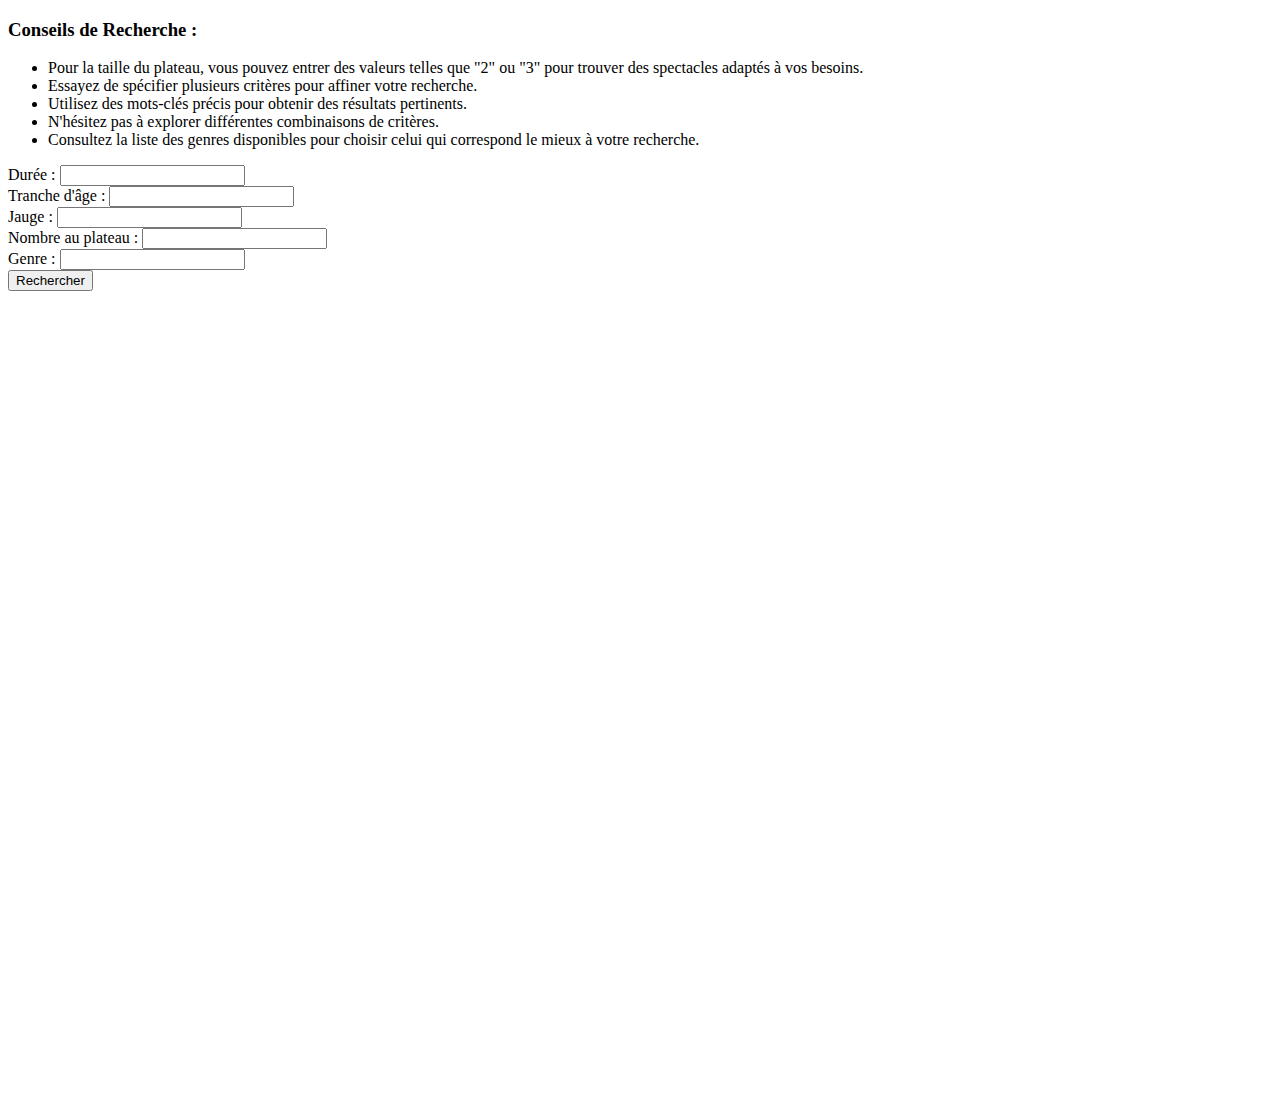
<file: index.html>
<!DOCTYPE html>
<html lang="fr">
<head>
  <meta charset="UTF-8">
  <meta name="viewport" content="width=device-width, initial-scale=1.0">
  <title>Recherche de Spectacles</title>
  <script>
    document.addEventListener('DOMContentLoaded', function() {
     const sheetId = '1rDRSo0T_I7QHrLP-zFoLyce8UZi9vXlijbkmwsg6Lh4'; // Remplacez par l'ID de votre feuille de calcul
     const sheetName = 'Feuille'; // Remplacez par le nom de votre feuille
     const apiKey = 'AIzaSyCOaxmvlgi-kDPp4auYYpG4cHjauU_kVWY'; // Remplacez par votre clé API
     const url = `https://sheets.googleapis.com/v4/spreadsheets/${sheetId}/values/${sheetName}?key=${apiKey}`;

  console.log('URL:', url);

      document.getElementById('searchForm').addEventListener('submit', function(e) {
        e.preventDefault();
        console.log('Form submitted');

        const criteria = {
          duration: document.getElementById('duration').value,
          ageRange: document.getElementById('ageRange').value,
          gauge: document.getElementById('gauge').value,
          numberOnStage: document.getElementById('numberOnStage').value,
          genre: document.getElementById('genre').value
        };

        console.log('Criteria:', criteria);

        fetch(url)
          .then(response => {
            console.log('Response status:', response.status);
            if (!response.ok) {
              throw new Error('Network response was not ok ' + response.statusText);
            }
            return response.json();
          })
          .then(data => {
            console.log('Data received:', data);
            const rows = data.values;
            const headers = rows[0];
            const content = rows.slice(1);

            console.log('Headers:', headers);
            console.log('Content:', content);

           const filteredContent = content.filter(row => {
  console.log('Checking row:', row);

  const matchDuration = !criteria.duration || row[3] === criteria.duration;
  const matchAgeRange = !criteria.ageRange || row[4] === criteria.ageRange;
  const matchGauge = !criteria.gauge || row[5] === criteria.gauge;
  const matchNumberOnStage = !criteria.numberOnStage || row[6] === criteria.numberOnStage;
  const matchGenre = !criteria.genre || (row[8] && row[8].includes(criteria.genre));

  console.log(`matchDuration: ${matchDuration}, matchAgeRange: ${matchAgeRange}, matchGauge: ${matchGauge}, matchNumberOnStage: ${matchNumberOnStage}, matchGenre: ${matchGenre}`);

  return matchDuration && matchAgeRange && matchGauge && matchNumberOnStage && matchGenre;
});


            console.log('Filtered Content:', filteredContent);

            displayResults(filteredContent, headers);
          })
          .catch(error => {
            console.error('Error fetching data:', error);
          });
      });

      function displayResults(content, headers) {
        const resultsContainer = document.getElementById('results');
        resultsContainer.innerHTML = '';

        if (content.length === 0) {
          resultsContainer.innerText = 'Aucun résultat trouvé';
          return;
        }

        content.forEach(row => {
          const resultItem = document.createElement('div');
          resultItem.className = 'result-item';

          headers.forEach((header, index) => {
            const info = document.createElement('p');
            info.innerText = `${header}: ${row[index]}`;
            resultItem.appendChild(info);
          });

          resultsContainer.appendChild(resultItem);
        });

        console.log('Results displayed in:', resultsContainer);
      }
    });
  </script>
</head>
<body>

  <div id="searchTips">
  <h3>Conseils de Recherche :</h3>
  <ul>
    
    <li>Pour la taille du plateau, vous pouvez entrer des valeurs telles que "2" ou "3" pour trouver des spectacles adaptés à vos besoins.</li>
    <li>Essayez de spécifier plusieurs critères pour affiner votre recherche.</li>
    <li>Utilisez des mots-clés précis pour obtenir des résultats pertinents.</li>
    <li>N'hésitez pas à explorer différentes combinaisons de critères.</li>
    <li>Consultez la liste des genres disponibles pour choisir celui qui correspond le mieux à votre recherche.</li>
  </ul>
</div>
  
  <form id="searchForm">
    <label for="duration">Durée :</label>
    <input type="text" id="duration" name="duration"><br>

    <label for="ageRange">Tranche d'âge :</label>
    <input type="text" id="ageRange" name="ageRange"><br>

    <label for="gauge">Jauge :</label>
    <input type="text" id="gauge" name="gauge"><br>

    <label for="numberOnStage">Nombre au plateau :</label>
    <input type="text" id="numberOnStage" name="numberOnStage"><br>

    <label for="genre">Genre :</label>
    <input type="text" id="genre" name="genre"><br>

    <button type="submit">Rechercher</button>
  </form>

  <div id="results"></div>



    <iframe src="https://f7ygynueg7y.typeform.com/to/akRQ92c3" width="100%" height="800" frameborder="0" style="border:0; overflow:hidden;" allowfullscreen></iframe>


  
</body>
</html>
</file>
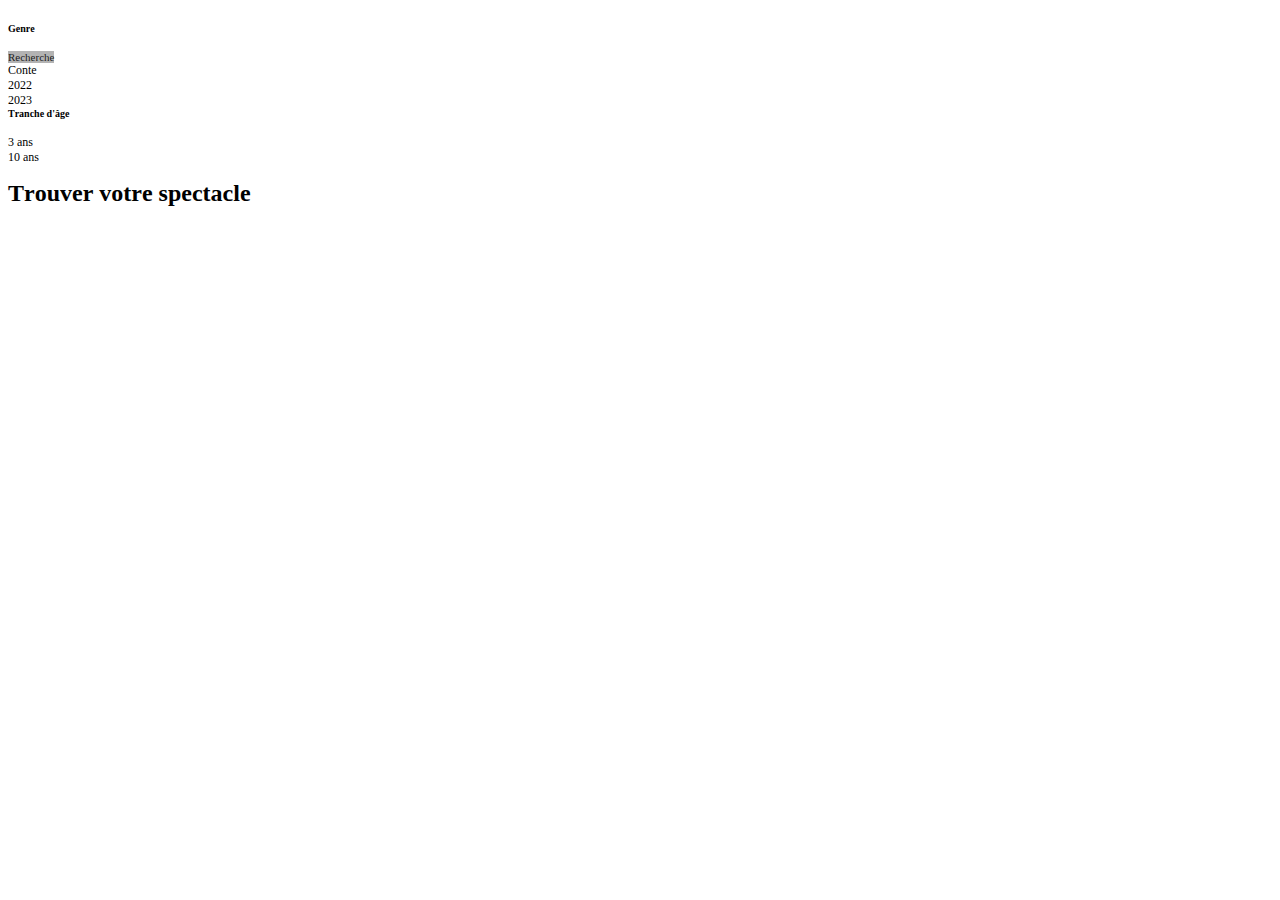
<file: index2.html>
<!DOCTYPE html PUBLIC "-//W3C//DTD HTML 4.01//EN" "http://www.w3.org/TR/html4/strict.dtd">
<html>
<head>
  <meta http-equiv="Content-Type" content="text/html; charset=utf-8">
  <meta http-equiv="Content-Style-Type" content="text/css">
  <title></title>
  <meta name="Generator" content="Cocoa HTML Writer">
  <meta name="CocoaVersion" content="2299.77">
  <style type="text/css">
    p.p1 {margin: 0.0px 0.0px 0.0px 0.0px; font: 12.0px Times; -webkit-text-stroke: #000000; min-height: 14.0px}
    p.p3 {margin: 0.0px 0.0px 0.0px 0.0px; font: 11.0px 'Helvetica Neue'; color: #000000; color: rgba(0, 0, 0, 0.85); -webkit-text-stroke: rgba(0, 0, 0, 0.85)}
    p.p4 {margin: 0.0px 0.0px 0.0px 0.0px; font: 12.0px Times; -webkit-text-stroke: #000000}
    span.s1 {font-kerning: none}
    span.s2 {font-kerning: none; background-color: #b3b3b3}
  </style>
</head>
<body>
<p class="p1"><span class="s1"><span class="Apple-converted-space"> </span></span></p>
<h5 style="margin: 0.0px 0.0px 16.6px 0.0px; font: 10.0px Times; -webkit-text-stroke: #000000"><span class="s1"><b>Genre</b></span></h5>
<p class="p3"><span class="s2">Recherche</span></p>
<p class="p4"><span class="s1">Conte</span></p>
<p class="p4"><span class="s1">2022</span></p>
<p class="p4"><span class="s1">2023</span></p>
<h5 style="margin: 0.0px 0.0px 16.6px 0.0px; font: 10.0px Times; -webkit-text-stroke: #000000"><span class="s1"><b>Tranche d'âge</b></span></h5>
<p class="p4"><span class="s1">3 ans</span></p>
<p class="p4"><span class="s1">10 ans</span></p>
<p class="p1"><span class="s1"></span><br></p>
<h1 style="margin: 0.0px 0.0px 16.1px 0.0px; font: 24.0px Times; -webkit-text-stroke: #000000"><span class="s1"><b>Trouver votre spectacle </b></span></h1>
</body>
</html>
</file>
